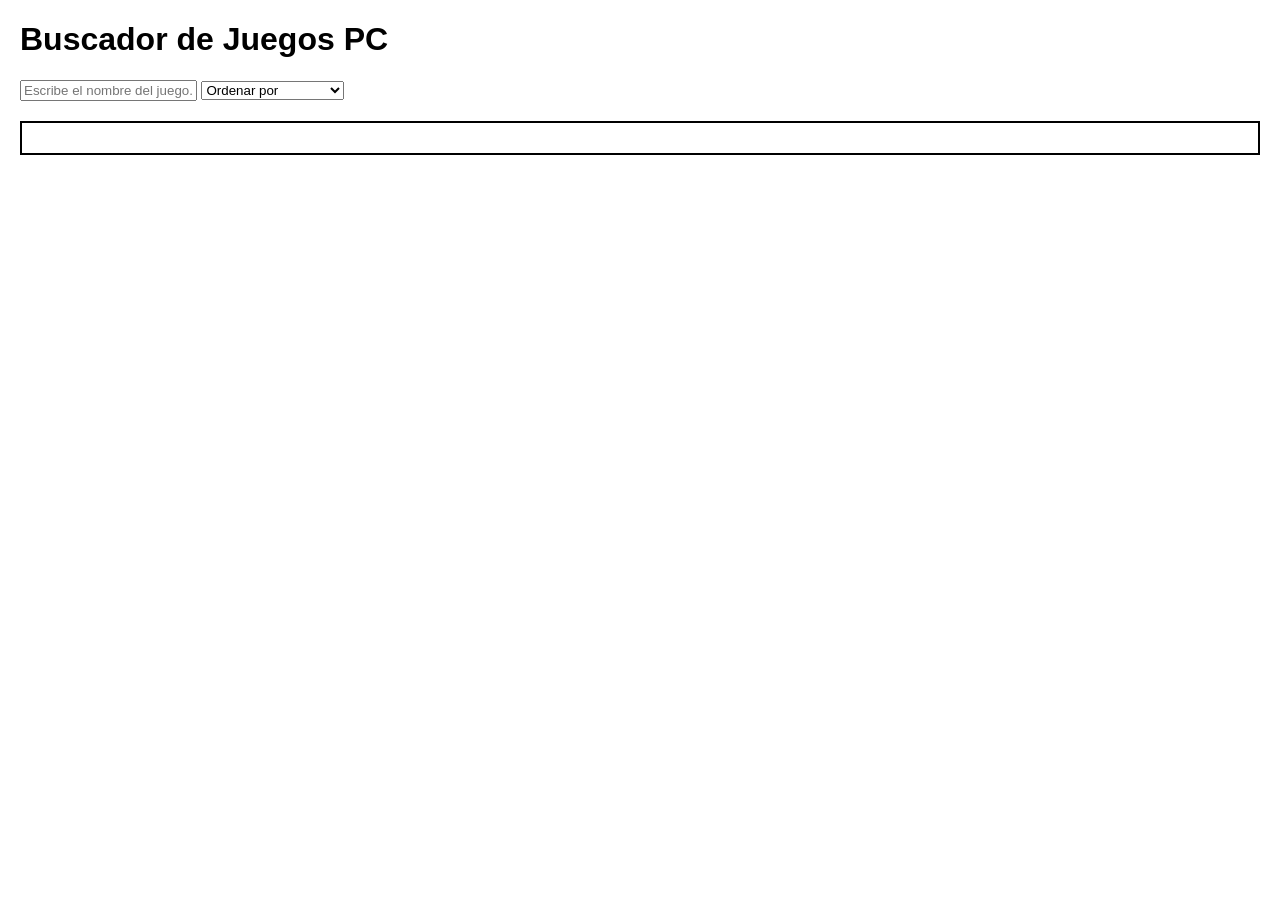
<file: index.html>
<!DOCTYPE html>
<html lang="es">
<head>
  <meta charset="UTF-8" />
  <meta name="viewport" content="width=device-width, initial-scale=1.0" />
  <title>Buscador de Juegos PC</title>
  <link rel="stylesheet" href="style.css" />
</head>
<body>
  <h1>Buscador de Juegos PC</h1>
  <div>
    <input
      type="text"
      id="searchInput"
      placeholder="Escribe el nombre del juego..."
    />
    <select id="sortSelect">
      <option value="default">Ordenar por</option>
      <option value="priceAsc">Precio Ascendente</option>
      <option value="priceDesc">Precio Descendente</option>
      <option value="alphabetical">Alfabético</option>
    </select>
  </div>

  <div id="results"></div>
  <div id="gameDetail"></div>

  <script src="script.js"></script>
</body>
</html>
</file>
<file: style.css>
body {
    font-family: Arial, sans-serif;
    margin: 20px;
  }
  
  #results {
    display: flex;
    flex-wrap: wrap;
    gap: 15px;
  }
  
  .card {
    border: 1px solid #ccc;
    padding: 10px;
    width: 180px;
    text-align: center;
    cursor: pointer;
    transition: transform 0.2s;
  }
  
  .card:hover {
    transform: scale(1.05);
  }
  
  .card img {
    width: 150px;
    height: auto;
  }
  
  #gameDetail {
    margin-top: 20px;
    padding: 15px;
    border: 2px solid #000;
  }
  
  #gameDetail img {
    max-width: 100%;
    height: auto;
  }
</file>
